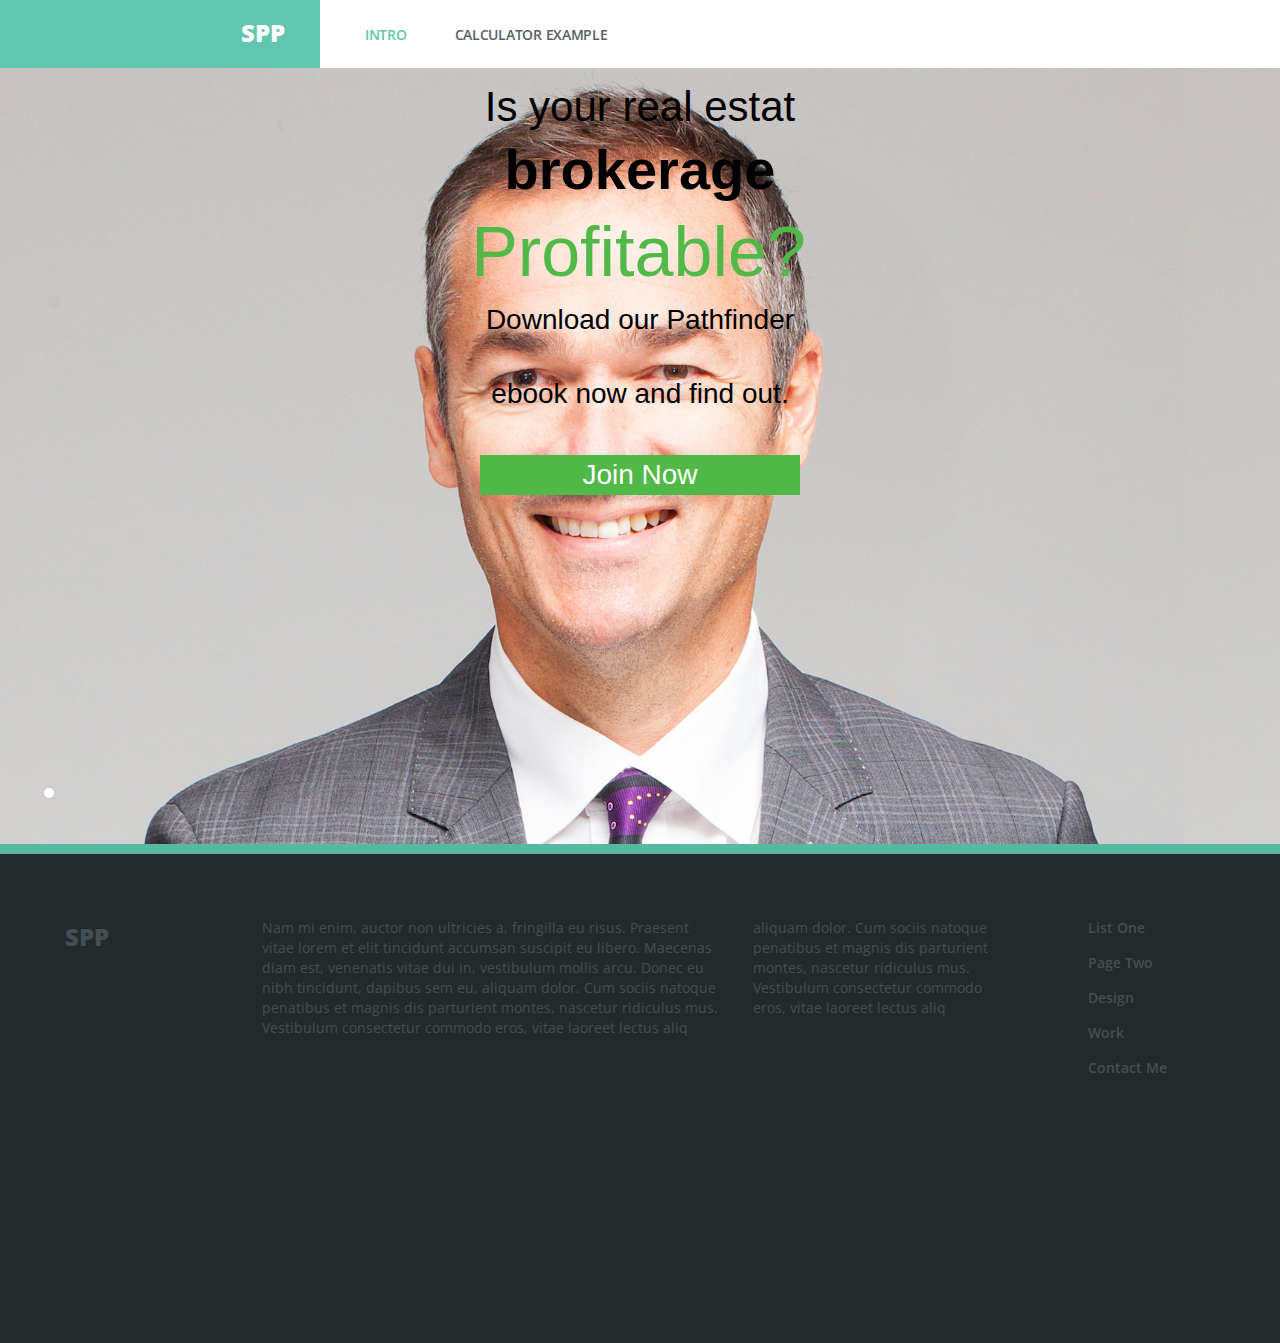
<file: index.html>
<!DOCTYPE html>
<html lang="en">
  <head>
    <meta charset="utf-8">
    <meta http-equiv="X-UA-Compatible" content="IE=edge">
    <meta name="viewport" content="width=device-width, initial-scale=1, maximum-scale=1">  
    <title>Infusion WP Theme</title>
    <!-- Bootstrap -->
    <link href="css/bootstrap.min.css" rel="stylesheet">
    <link rel="stylesheet" href="css/styles.css">
    <link rel="stylesheet" href="css/queries.css">
    <link href="http://netdna.bootstrapcdn.com/font-awesome/4.0.3/css/font-awesome.css" rel="stylesheet">
	  <!-- Fonts -->
    <link href='http://fonts.googleapis.com/css?family=Sintony:400,700' rel='stylesheet' type='text/css'>
    <link href='http://fonts.googleapis.com/css?family=Open+Sans:400,600,700' rel='stylesheet' type='text/css'>
    <!-- HTML5 Shim and Respond.js IE8 support of HTML5 elements and media queries -->
    <!-- WARNING: Respond.js doesn't work if you view the page via file:// -->
    <!--[if lt IE 9]>
      <script src="https://oss.maxcdn.com/libs/html5shiv/3.7.0/html5shiv.js"></script>
      <script src="https://oss.maxcdn.com/libs/respond.js/1.4.2/respond.min.js"></script>
    <![endif]-->
  </head>
  <body>
		<header class="clearfix">
		    <div class="logo col-md-3">
<h2 class="logo-text">SPP</h2></div>
		    <nav class="clearfix">
            <ul class="clearfix">
                <li><a href="#" class="active">Intro</a></li>
                <li><a href="calculator.html">Calculator Example</a></li>
            </ul>
        </nav>
        <div class="pullcontainer">
        <a href="#" id="pull"><i class="fa fa-bars fa-2x"></i></a>
        </div>     
		</header>
    <div class="banner">
    <ul>
        <li style="width: 100%; background-image: url('img/bg.jpg'); background-size: 239%;background-position-x: -305px;">
          <div class="container">
            <div class="row">
              <div class="col-md-6 col-md-offset-3">
			  <div id="quote">
				<h1>Is your real estat</h1>
				<h2>brokerage</h2>
				<h3>Profitable?</h3>
				<h5>Download our Pathfinder</h5>
				<h5>ebook now and find out.</h5>
				<p><a href="linker">
				</a></p><div id="join"><a href="linker">
				Join Now
				</a></div><a href="linker">
				</a><p><a href="linker"></a></p>
			  </div>
            </div>
          </div>
        </li>
    </ul>
</div>
</div>
    <div class="shadow"></div>
    <footer>
      <div class="container">
        <div class="row">
          <div class="col-md-2">
            <h2>SPP</h2>
          </div>
          <div class="col-md-5">
            <p>Nam mi enim, auctor non ultricies a, fringilla eu risus. Praesent vitae lorem et elit tincidunt accumsan suscipit eu libero. Maecenas diam est, venenatis vitae dui in, vestibulum mollis arcu. Donec eu nibh tincidunt, dapibus sem eu, aliquam dolor. Cum sociis natoque penatibus et magnis dis parturient montes, nascetur ridiculus mus. Vestibulum consectetur commodo eros, vitae laoreet lectus aliq</p>
          </div>
          <div class="col-md-3">
            <p>aliquam dolor. Cum sociis natoque penatibus et magnis dis parturient montes, nascetur ridiculus mus. Vestibulum consectetur commodo eros, vitae laoreet lectus aliq</p>
          </div>
          <div class="col-md-2">
            <ul class="footer-links">
              <li><a href="#">List One</a></li>
              <li><a href="#">Page Two</a></li>
              <li><a href="#">Design</a></li>
              <li><a href="#">Work</a></li>
              <li><a href="#">Contact Me</a></li>
            </ul>
          </div>
        </div>
      </div>  
    </footer>
    <script src="https://ajax.googleapis.com/ajax/libs/jquery/1.11.0/jquery.min.js"></script>
    <script src="js/bootstrap.min.js"></script>
    <script src="js/scripts.js"></script>
    <script src="js/unslider.min.js"></script>
  </body>
</html>
</file>
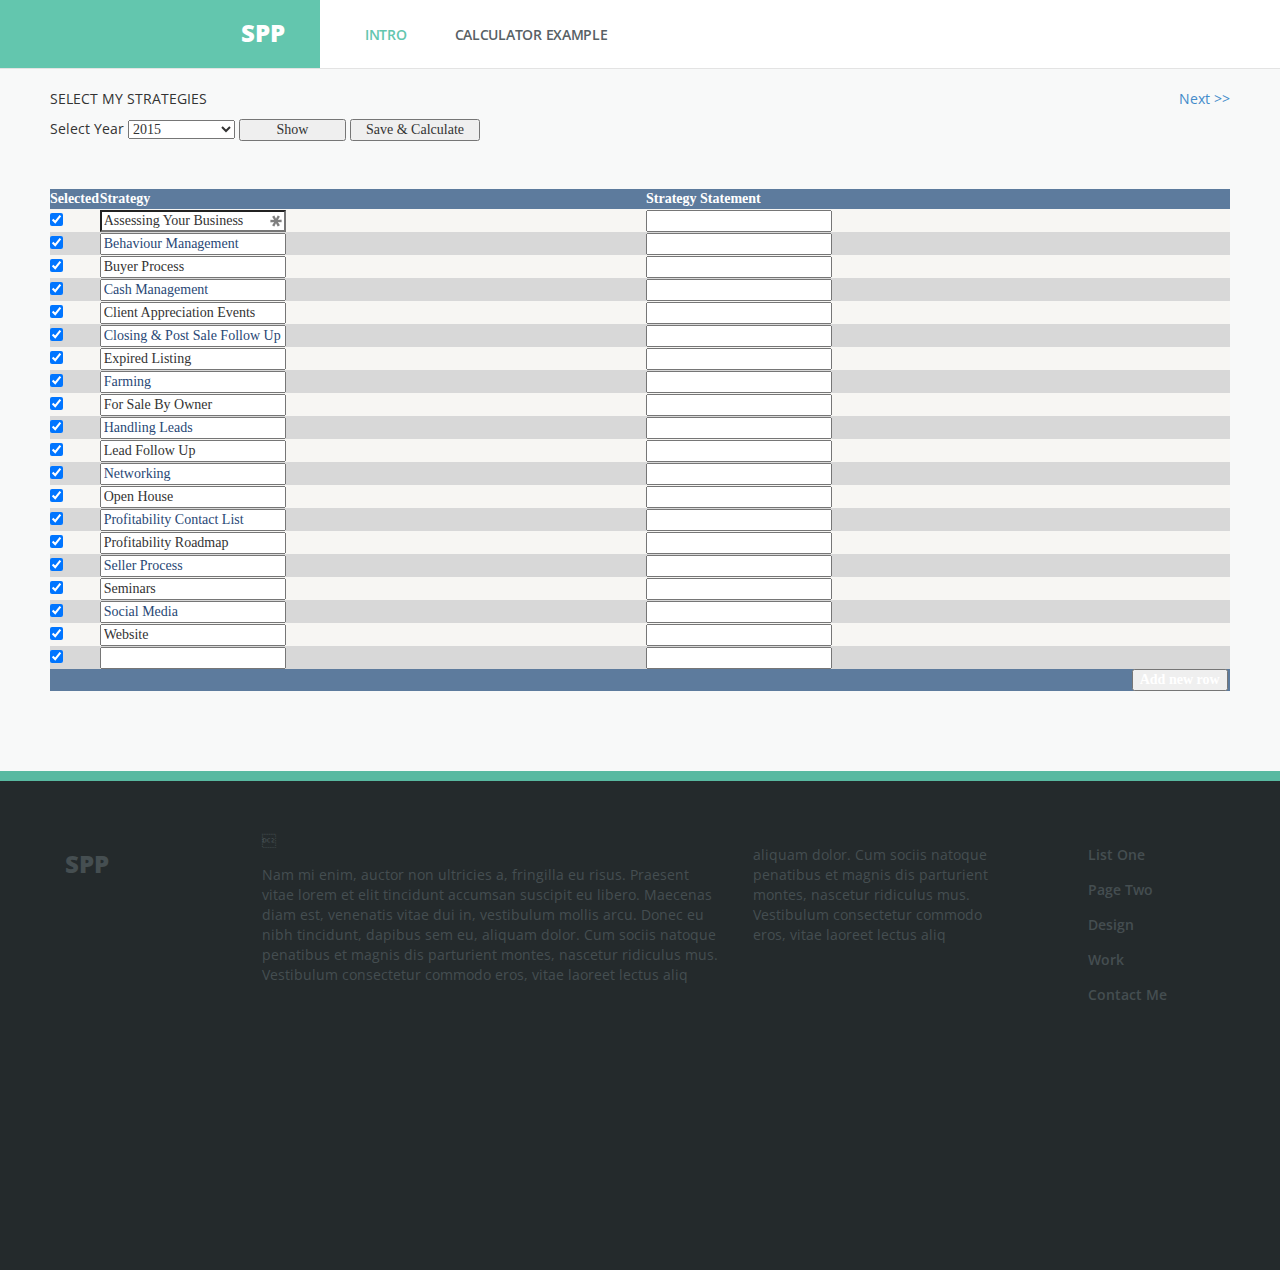
<file: calculator.html>
<!DOCTYPE html>
<html lang="en">
  <head>
    <meta charset="utf-8">
    <meta http-equiv="X-UA-Compatible" content="IE=edge">
    <meta name="viewport" content="width=device-width, initial-scale=1, maximum-scale=1">  
    <title>Infusion WP Theme</title>
    <!-- Bootstrap -->
    <link href="css/bootstrap.min.css" rel="stylesheet">
    <link rel="stylesheet" href="css/styles.css">
    <link rel="stylesheet" href="css/queries.css">
    <link href="http://netdna.bootstrapcdn.com/font-awesome/4.0.3/css/font-awesome.css" rel="stylesheet">
	  <!-- Fonts -->
    <link href='http://fonts.googleapis.com/css?family=Sintony:400,700' rel='stylesheet' type='text/css'>
    <link href='http://fonts.googleapis.com/css?family=Open+Sans:400,600,700' rel='stylesheet' type='text/css'>
    <!-- HTML5 Shim and Respond.js IE8 support of HTML5 elements and media queries -->
    <!-- WARNING: Respond.js doesn't work if you view the page via file:// -->
    <!--[if lt IE 9]>
      <script src="https://oss.maxcdn.com/libs/html5shiv/3.7.0/html5shiv.js"></script>
      <script src="https://oss.maxcdn.com/libs/respond.js/1.4.2/respond.min.js"></script>
    <![endif]-->
  </head>
  <body>
		<header class="clearfix">
		    <div class="logo col-md-3"><h2 class="logo-text">SPP</h2></div>
		    <nav class="clearfix">
            <ul class="clearfix">
                <li><a href="index.html" class="active">Intro</a></li>
                <li><a href="calculator.html">Calculator Example</a></li>
            </ul>
        </nav>
        <div class="pullcontainer">
        <a href="#" id="pull"><i class="fa fa-bars fa-2x"></i></a>
        </div>     
		</header>
    
    <div class="text-inter">
    <div class="container">
      <div class="row">
        <div class="main">
            
    <script type="text/javascript">
//<![CDATA[
Sys.WebForms.PageRequestManager._initialize('ctl00$MainContent$ScriptManager1', 'ctl03', ['tctl00$MainContent$upMain','MainContent_upMain'], [], [], 90, 'ctl00');
//]]>
</script>

    <div class="pageHeading">        
        SELECT MY STRATEGIES
        <div style="float:right;"><a id="MainContent_lnkNext" href="CustomizeMyStrategies.aspx">Next &gt;&gt;</a></div>
    </div>
    <div style="width: 100%; height: 20px; margin-top: 10px;">
        <div style="width:100%;float:left;">
            Select Year
            <select name="ctl00$MainContent$lstYear" id="MainContent_lstYear" style="font-family:Calibri;width:107px;">
	<option value="2013">2013</option>
	<option value="2014">2014</option>
	<option selected="selected" value="2015">2015</option>
	<option value="2016">2016</option>
	<option value="2017">2017</option>

</select>           
            <input type="submit" name="ctl00$MainContent$btnRefresh" value="Show" id="MainContent_btnRefresh" style="width:107px;">
            <input type="submit" name="ctl00$MainContent$btnSave" value="Save &amp; Calculate" id="MainContent_btnSave" style="width:130px;">
        </div>
        
    </div>
    <div id="MainContent_pnlMain">
	        
        <div id="MainContent_upMain">
		
                <div style="text-align: center; width: 100%; padding-top: 10px; font-size: 14px;">
                    <span id="MainContent_lblStatus" style="color:Red;font-weight:bold;"></span>
                </div>
                <br>
                <br>
                <table style="width: 100%;">
                    <tbody><tr>
                        <td style="width: 100%; vertical-align: top;">
                            <div>
			<table cellspacing="0" cellpadding="4" id="MainContent_gvStrategyList" style="color:#333333;font-family:Calibri;width:100%;border-collapse:collapse;margin-right: 0px">
				<tbody><tr align="left" style="color:White;background-color:#5D7B9D;font-weight:bold;">
					<th scope="col">Selected</th><th align="center" scope="col">Strategy</th><th scope="col">&nbsp;</th><th align="center" scope="col">
                                            Strategy Statement
                                        </th><th scope="col">&nbsp;</th>
				</tr><tr style="color:#333333;background-color:#F7F6F3;">
					<td style="width:2%;">
                                            <input type="hidden" name="ctl00$MainContent$gvStrategyList$ctl02$KPIStrategiesStrategyListId" id="MainContent_gvStrategyList_KPIStrategiesStrategyListId_0" value="31731">
                                            <input id="MainContent_gvStrategyList_cbSelected_0" type="checkbox" name="ctl00$MainContent$gvStrategyList$ctl02$cbSelected" checked="checked">                                            
                                        </td><td align="left" style="width:40%;">
                                            <input name="ctl00$MainContent$gvStrategyList$ctl02$txtStrategy" type="text" value="Assessing Your Business" id="MainContent_gvStrategyList_txtStrategy_0" class="gridstringbox" style="font-family: Calibri; cursor: auto; background-image: url([data-uri]); background-attachment: scroll; background-position: 100% 50%; background-repeat: no-repeat;" autocomplete="off">
                                        </td><td style="width:5%;">&nbsp;</td><td align="left" style="width:40%;">
                                            <input name="ctl00$MainContent$gvStrategyList$ctl02$txtStrategyStatement" type="text" id="MainContent_gvStrategyList_txtStrategyStatement_0" class="gridstringbox" style="font-family:Calibri;">
                                        </td><td style="width:7%;">&nbsp;</td>
				</tr><tr style="color:#284775;background-color:#D8D8D8;">
					<td style="width:2%;">
                                            <input type="hidden" name="ctl00$MainContent$gvStrategyList$ctl03$KPIStrategiesStrategyListId" id="MainContent_gvStrategyList_KPIStrategiesStrategyListId_1" value="31732">
                                            <input id="MainContent_gvStrategyList_cbSelected_1" type="checkbox" name="ctl00$MainContent$gvStrategyList$ctl03$cbSelected" checked="checked">                                            
                                        </td><td align="left" style="width:40%;">
                                            <input name="ctl00$MainContent$gvStrategyList$ctl03$txtStrategy" type="text" value="Behaviour Management" id="MainContent_gvStrategyList_txtStrategy_1" class="gridstringbox" style="font-family:Calibri;">
                                        </td><td style="width:5%;">&nbsp;</td><td align="left" style="width:40%;">
                                            <input name="ctl00$MainContent$gvStrategyList$ctl03$txtStrategyStatement" type="text" id="MainContent_gvStrategyList_txtStrategyStatement_1" class="gridstringbox" style="font-family:Calibri;">
                                        </td><td style="width:7%;">&nbsp;</td>
				</tr><tr style="color:#333333;background-color:#F7F6F3;">
					<td style="width:2%;">
                                            <input type="hidden" name="ctl00$MainContent$gvStrategyList$ctl04$KPIStrategiesStrategyListId" id="MainContent_gvStrategyList_KPIStrategiesStrategyListId_2" value="31733">
                                            <input id="MainContent_gvStrategyList_cbSelected_2" type="checkbox" name="ctl00$MainContent$gvStrategyList$ctl04$cbSelected" checked="checked">                                            
                                        </td><td align="left" style="width:40%;">
                                            <input name="ctl00$MainContent$gvStrategyList$ctl04$txtStrategy" type="text" value="Buyer Process" id="MainContent_gvStrategyList_txtStrategy_2" class="gridstringbox" style="font-family:Calibri;">
                                        </td><td style="width:5%;">&nbsp;</td><td align="left" style="width:40%;">
                                            <input name="ctl00$MainContent$gvStrategyList$ctl04$txtStrategyStatement" type="text" id="MainContent_gvStrategyList_txtStrategyStatement_2" class="gridstringbox" style="font-family:Calibri;">
                                        </td><td style="width:7%;">&nbsp;</td>
				</tr><tr style="color:#284775;background-color:#D8D8D8;">
					<td style="width:2%;">
                                            <input type="hidden" name="ctl00$MainContent$gvStrategyList$ctl05$KPIStrategiesStrategyListId" id="MainContent_gvStrategyList_KPIStrategiesStrategyListId_3" value="31734">
                                            <input id="MainContent_gvStrategyList_cbSelected_3" type="checkbox" name="ctl00$MainContent$gvStrategyList$ctl05$cbSelected" checked="checked">                                            
                                        </td><td align="left" style="width:40%;">
                                            <input name="ctl00$MainContent$gvStrategyList$ctl05$txtStrategy" type="text" value="Cash Management" id="MainContent_gvStrategyList_txtStrategy_3" class="gridstringbox" style="font-family:Calibri;">
                                        </td><td style="width:5%;">&nbsp;</td><td align="left" style="width:40%;">
                                            <input name="ctl00$MainContent$gvStrategyList$ctl05$txtStrategyStatement" type="text" id="MainContent_gvStrategyList_txtStrategyStatement_3" class="gridstringbox" style="font-family:Calibri;">
                                        </td><td style="width:7%;">&nbsp;</td>
				</tr><tr style="color:#333333;background-color:#F7F6F3;">
					<td style="width:2%;">
                                            <input type="hidden" name="ctl00$MainContent$gvStrategyList$ctl06$KPIStrategiesStrategyListId" id="MainContent_gvStrategyList_KPIStrategiesStrategyListId_4" value="31735">
                                            <input id="MainContent_gvStrategyList_cbSelected_4" type="checkbox" name="ctl00$MainContent$gvStrategyList$ctl06$cbSelected" checked="checked">                                            
                                        </td><td align="left" style="width:40%;">
                                            <input name="ctl00$MainContent$gvStrategyList$ctl06$txtStrategy" type="text" value="Client Appreciation Events" id="MainContent_gvStrategyList_txtStrategy_4" class="gridstringbox" style="font-family:Calibri;">
                                        </td><td style="width:5%;">&nbsp;</td><td align="left" style="width:40%;">
                                            <input name="ctl00$MainContent$gvStrategyList$ctl06$txtStrategyStatement" type="text" id="MainContent_gvStrategyList_txtStrategyStatement_4" class="gridstringbox" style="font-family:Calibri;">
                                        </td><td style="width:7%;">&nbsp;</td>
				</tr><tr style="color:#284775;background-color:#D8D8D8;">
					<td style="width:2%;">
                                            <input type="hidden" name="ctl00$MainContent$gvStrategyList$ctl07$KPIStrategiesStrategyListId" id="MainContent_gvStrategyList_KPIStrategiesStrategyListId_5" value="31736">
                                            <input id="MainContent_gvStrategyList_cbSelected_5" type="checkbox" name="ctl00$MainContent$gvStrategyList$ctl07$cbSelected" checked="checked">                                            
                                        </td><td align="left" style="width:40%;">
                                            <input name="ctl00$MainContent$gvStrategyList$ctl07$txtStrategy" type="text" value="Closing &amp; Post Sale Follow Up" id="MainContent_gvStrategyList_txtStrategy_5" class="gridstringbox" style="font-family:Calibri;">
                                        </td><td style="width:5%;">&nbsp;</td><td align="left" style="width:40%;">
                                            <input name="ctl00$MainContent$gvStrategyList$ctl07$txtStrategyStatement" type="text" id="MainContent_gvStrategyList_txtStrategyStatement_5" class="gridstringbox" style="font-family:Calibri;">
                                        </td><td style="width:7%;">&nbsp;</td>
				</tr><tr style="color:#333333;background-color:#F7F6F3;">
					<td style="width:2%;">
                                            <input type="hidden" name="ctl00$MainContent$gvStrategyList$ctl08$KPIStrategiesStrategyListId" id="MainContent_gvStrategyList_KPIStrategiesStrategyListId_6" value="31737">
                                            <input id="MainContent_gvStrategyList_cbSelected_6" type="checkbox" name="ctl00$MainContent$gvStrategyList$ctl08$cbSelected" checked="checked">                                            
                                        </td><td align="left" style="width:40%;">
                                            <input name="ctl00$MainContent$gvStrategyList$ctl08$txtStrategy" type="text" value="Expired Listing" id="MainContent_gvStrategyList_txtStrategy_6" class="gridstringbox" style="font-family:Calibri;">
                                        </td><td style="width:5%;">&nbsp;</td><td align="left" style="width:40%;">
                                            <input name="ctl00$MainContent$gvStrategyList$ctl08$txtStrategyStatement" type="text" id="MainContent_gvStrategyList_txtStrategyStatement_6" class="gridstringbox" style="font-family:Calibri;">
                                        </td><td style="width:7%;">&nbsp;</td>
				</tr><tr style="color:#284775;background-color:#D8D8D8;">
					<td style="width:2%;">
                                            <input type="hidden" name="ctl00$MainContent$gvStrategyList$ctl09$KPIStrategiesStrategyListId" id="MainContent_gvStrategyList_KPIStrategiesStrategyListId_7" value="31738">
                                            <input id="MainContent_gvStrategyList_cbSelected_7" type="checkbox" name="ctl00$MainContent$gvStrategyList$ctl09$cbSelected" checked="checked">                                            
                                        </td><td align="left" style="width:40%;">
                                            <input name="ctl00$MainContent$gvStrategyList$ctl09$txtStrategy" type="text" value="Farming" id="MainContent_gvStrategyList_txtStrategy_7" class="gridstringbox" style="font-family:Calibri;">
                                        </td><td style="width:5%;">&nbsp;</td><td align="left" style="width:40%;">
                                            <input name="ctl00$MainContent$gvStrategyList$ctl09$txtStrategyStatement" type="text" id="MainContent_gvStrategyList_txtStrategyStatement_7" class="gridstringbox" style="font-family:Calibri;">
                                        </td><td style="width:7%;">&nbsp;</td>
				</tr><tr style="color:#333333;background-color:#F7F6F3;">
					<td style="width:2%;">
                                            <input type="hidden" name="ctl00$MainContent$gvStrategyList$ctl10$KPIStrategiesStrategyListId" id="MainContent_gvStrategyList_KPIStrategiesStrategyListId_8" value="31739">
                                            <input id="MainContent_gvStrategyList_cbSelected_8" type="checkbox" name="ctl00$MainContent$gvStrategyList$ctl10$cbSelected" checked="checked">                                            
                                        </td><td align="left" style="width:40%;">
                                            <input name="ctl00$MainContent$gvStrategyList$ctl10$txtStrategy" type="text" value="For Sale By Owner" id="MainContent_gvStrategyList_txtStrategy_8" class="gridstringbox" style="font-family:Calibri;">
                                        </td><td style="width:5%;">&nbsp;</td><td align="left" style="width:40%;">
                                            <input name="ctl00$MainContent$gvStrategyList$ctl10$txtStrategyStatement" type="text" id="MainContent_gvStrategyList_txtStrategyStatement_8" class="gridstringbox" style="font-family:Calibri;">
                                        </td><td style="width:7%;">&nbsp;</td>
				</tr><tr style="color:#284775;background-color:#D8D8D8;">
					<td style="width:2%;">
                                            <input type="hidden" name="ctl00$MainContent$gvStrategyList$ctl11$KPIStrategiesStrategyListId" id="MainContent_gvStrategyList_KPIStrategiesStrategyListId_9" value="31740">
                                            <input id="MainContent_gvStrategyList_cbSelected_9" type="checkbox" name="ctl00$MainContent$gvStrategyList$ctl11$cbSelected" checked="checked">                                            
                                        </td><td align="left" style="width:40%;">
                                            <input name="ctl00$MainContent$gvStrategyList$ctl11$txtStrategy" type="text" value="Handling Leads" id="MainContent_gvStrategyList_txtStrategy_9" class="gridstringbox" style="font-family:Calibri;">
                                        </td><td style="width:5%;">&nbsp;</td><td align="left" style="width:40%;">
                                            <input name="ctl00$MainContent$gvStrategyList$ctl11$txtStrategyStatement" type="text" id="MainContent_gvStrategyList_txtStrategyStatement_9" class="gridstringbox" style="font-family:Calibri;">
                                        </td><td style="width:7%;">&nbsp;</td>
				</tr><tr style="color:#333333;background-color:#F7F6F3;">
					<td style="width:2%;">
                                            <input type="hidden" name="ctl00$MainContent$gvStrategyList$ctl12$KPIStrategiesStrategyListId" id="MainContent_gvStrategyList_KPIStrategiesStrategyListId_10" value="31741">
                                            <input id="MainContent_gvStrategyList_cbSelected_10" type="checkbox" name="ctl00$MainContent$gvStrategyList$ctl12$cbSelected" checked="checked">                                            
                                        </td><td align="left" style="width:40%;">
                                            <input name="ctl00$MainContent$gvStrategyList$ctl12$txtStrategy" type="text" value="Lead Follow Up" id="MainContent_gvStrategyList_txtStrategy_10" class="gridstringbox" style="font-family:Calibri;">
                                        </td><td style="width:5%;">&nbsp;</td><td align="left" style="width:40%;">
                                            <input name="ctl00$MainContent$gvStrategyList$ctl12$txtStrategyStatement" type="text" id="MainContent_gvStrategyList_txtStrategyStatement_10" class="gridstringbox" style="font-family:Calibri;">
                                        </td><td style="width:7%;">&nbsp;</td>
				</tr><tr style="color:#284775;background-color:#D8D8D8;">
					<td style="width:2%;">
                                            <input type="hidden" name="ctl00$MainContent$gvStrategyList$ctl13$KPIStrategiesStrategyListId" id="MainContent_gvStrategyList_KPIStrategiesStrategyListId_11" value="31742">
                                            <input id="MainContent_gvStrategyList_cbSelected_11" type="checkbox" name="ctl00$MainContent$gvStrategyList$ctl13$cbSelected" checked="checked">                                            
                                        </td><td align="left" style="width:40%;">
                                            <input name="ctl00$MainContent$gvStrategyList$ctl13$txtStrategy" type="text" value="Networking" id="MainContent_gvStrategyList_txtStrategy_11" class="gridstringbox" style="font-family:Calibri;">
                                        </td><td style="width:5%;">&nbsp;</td><td align="left" style="width:40%;">
                                            <input name="ctl00$MainContent$gvStrategyList$ctl13$txtStrategyStatement" type="text" id="MainContent_gvStrategyList_txtStrategyStatement_11" class="gridstringbox" style="font-family:Calibri;">
                                        </td><td style="width:7%;">&nbsp;</td>
				</tr><tr style="color:#333333;background-color:#F7F6F3;">
					<td style="width:2%;">
                                            <input type="hidden" name="ctl00$MainContent$gvStrategyList$ctl14$KPIStrategiesStrategyListId" id="MainContent_gvStrategyList_KPIStrategiesStrategyListId_12" value="31743">
                                            <input id="MainContent_gvStrategyList_cbSelected_12" type="checkbox" name="ctl00$MainContent$gvStrategyList$ctl14$cbSelected" checked="checked">                                            
                                        </td><td align="left" style="width:40%;">
                                            <input name="ctl00$MainContent$gvStrategyList$ctl14$txtStrategy" type="text" value="Open House" id="MainContent_gvStrategyList_txtStrategy_12" class="gridstringbox" style="font-family:Calibri;">
                                        </td><td style="width:5%;">&nbsp;</td><td align="left" style="width:40%;">
                                            <input name="ctl00$MainContent$gvStrategyList$ctl14$txtStrategyStatement" type="text" id="MainContent_gvStrategyList_txtStrategyStatement_12" class="gridstringbox" style="font-family:Calibri;">
                                        </td><td style="width:7%;">&nbsp;</td>
				</tr><tr style="color:#284775;background-color:#D8D8D8;">
					<td style="width:2%;">
                                            <input type="hidden" name="ctl00$MainContent$gvStrategyList$ctl15$KPIStrategiesStrategyListId" id="MainContent_gvStrategyList_KPIStrategiesStrategyListId_13" value="31744">
                                            <input id="MainContent_gvStrategyList_cbSelected_13" type="checkbox" name="ctl00$MainContent$gvStrategyList$ctl15$cbSelected" checked="checked">                                            
                                        </td><td align="left" style="width:40%;">
                                            <input name="ctl00$MainContent$gvStrategyList$ctl15$txtStrategy" type="text" value="Profitability Contact List" id="MainContent_gvStrategyList_txtStrategy_13" class="gridstringbox" style="font-family:Calibri;">
                                        </td><td style="width:5%;">&nbsp;</td><td align="left" style="width:40%;">
                                            <input name="ctl00$MainContent$gvStrategyList$ctl15$txtStrategyStatement" type="text" id="MainContent_gvStrategyList_txtStrategyStatement_13" class="gridstringbox" style="font-family:Calibri;">
                                        </td><td style="width:7%;">&nbsp;</td>
				</tr><tr style="color:#333333;background-color:#F7F6F3;">
					<td style="width:2%;">
                                            <input type="hidden" name="ctl00$MainContent$gvStrategyList$ctl16$KPIStrategiesStrategyListId" id="MainContent_gvStrategyList_KPIStrategiesStrategyListId_14" value="31745">
                                            <input id="MainContent_gvStrategyList_cbSelected_14" type="checkbox" name="ctl00$MainContent$gvStrategyList$ctl16$cbSelected" checked="checked">                                            
                                        </td><td align="left" style="width:40%;">
                                            <input name="ctl00$MainContent$gvStrategyList$ctl16$txtStrategy" type="text" value="Profitability Roadmap" id="MainContent_gvStrategyList_txtStrategy_14" class="gridstringbox" style="font-family:Calibri;">
                                        </td><td style="width:5%;">&nbsp;</td><td align="left" style="width:40%;">
                                            <input name="ctl00$MainContent$gvStrategyList$ctl16$txtStrategyStatement" type="text" id="MainContent_gvStrategyList_txtStrategyStatement_14" class="gridstringbox" style="font-family:Calibri;">
                                        </td><td style="width:7%;">&nbsp;</td>
				</tr><tr style="color:#284775;background-color:#D8D8D8;">
					<td style="width:2%;">
                                            <input type="hidden" name="ctl00$MainContent$gvStrategyList$ctl17$KPIStrategiesStrategyListId" id="MainContent_gvStrategyList_KPIStrategiesStrategyListId_15" value="31746">
                                            <input id="MainContent_gvStrategyList_cbSelected_15" type="checkbox" name="ctl00$MainContent$gvStrategyList$ctl17$cbSelected" checked="checked">                                            
                                        </td><td align="left" style="width:40%;">
                                            <input name="ctl00$MainContent$gvStrategyList$ctl17$txtStrategy" type="text" value="Seller Process" id="MainContent_gvStrategyList_txtStrategy_15" class="gridstringbox" style="font-family:Calibri;">
                                        </td><td style="width:5%;">&nbsp;</td><td align="left" style="width:40%;">
                                            <input name="ctl00$MainContent$gvStrategyList$ctl17$txtStrategyStatement" type="text" id="MainContent_gvStrategyList_txtStrategyStatement_15" class="gridstringbox" style="font-family:Calibri;">
                                        </td><td style="width:7%;">&nbsp;</td>
				</tr><tr style="color:#333333;background-color:#F7F6F3;">
					<td style="width:2%;">
                                            <input type="hidden" name="ctl00$MainContent$gvStrategyList$ctl18$KPIStrategiesStrategyListId" id="MainContent_gvStrategyList_KPIStrategiesStrategyListId_16" value="31747">
                                            <input id="MainContent_gvStrategyList_cbSelected_16" type="checkbox" name="ctl00$MainContent$gvStrategyList$ctl18$cbSelected" checked="checked">                                            
                                        </td><td align="left" style="width:40%;">
                                            <input name="ctl00$MainContent$gvStrategyList$ctl18$txtStrategy" type="text" value="Seminars" id="MainContent_gvStrategyList_txtStrategy_16" class="gridstringbox" style="font-family:Calibri;">
                                        </td><td style="width:5%;">&nbsp;</td><td align="left" style="width:40%;">
                                            <input name="ctl00$MainContent$gvStrategyList$ctl18$txtStrategyStatement" type="text" id="MainContent_gvStrategyList_txtStrategyStatement_16" class="gridstringbox" style="font-family:Calibri;">
                                        </td><td style="width:7%;">&nbsp;</td>
				</tr><tr style="color:#284775;background-color:#D8D8D8;">
					<td style="width:2%;">
                                            <input type="hidden" name="ctl00$MainContent$gvStrategyList$ctl19$KPIStrategiesStrategyListId" id="MainContent_gvStrategyList_KPIStrategiesStrategyListId_17" value="31748">
                                            <input id="MainContent_gvStrategyList_cbSelected_17" type="checkbox" name="ctl00$MainContent$gvStrategyList$ctl19$cbSelected" checked="checked">                                            
                                        </td><td align="left" style="width:40%;">
                                            <input name="ctl00$MainContent$gvStrategyList$ctl19$txtStrategy" type="text" value="Social Media" id="MainContent_gvStrategyList_txtStrategy_17" class="gridstringbox" style="font-family:Calibri;">
                                        </td><td style="width:5%;">&nbsp;</td><td align="left" style="width:40%;">
                                            <input name="ctl00$MainContent$gvStrategyList$ctl19$txtStrategyStatement" type="text" id="MainContent_gvStrategyList_txtStrategyStatement_17" class="gridstringbox" style="font-family:Calibri;">
                                        </td><td style="width:7%;">&nbsp;</td>
				</tr><tr style="color:#333333;background-color:#F7F6F3;">
					<td style="width:2%;">
                                            <input type="hidden" name="ctl00$MainContent$gvStrategyList$ctl20$KPIStrategiesStrategyListId" id="MainContent_gvStrategyList_KPIStrategiesStrategyListId_18" value="31749">
                                            <input id="MainContent_gvStrategyList_cbSelected_18" type="checkbox" name="ctl00$MainContent$gvStrategyList$ctl20$cbSelected" checked="checked">                                            
                                        </td><td align="left" style="width:40%;">
                                            <input name="ctl00$MainContent$gvStrategyList$ctl20$txtStrategy" type="text" value="Website" id="MainContent_gvStrategyList_txtStrategy_18" class="gridstringbox" style="font-family:Calibri;">
                                        </td><td style="width:5%;">&nbsp;</td><td align="left" style="width:40%;">
                                            <input name="ctl00$MainContent$gvStrategyList$ctl20$txtStrategyStatement" type="text" id="MainContent_gvStrategyList_txtStrategyStatement_18" class="gridstringbox" style="font-family:Calibri;">
                                        </td><td style="width:7%;">&nbsp;</td>
				</tr><tr style="color:#284775;background-color:#D8D8D8;">
					<td style="width:2%;">
                                            <input type="hidden" name="ctl00$MainContent$gvStrategyList$ctl21$KPIStrategiesStrategyListId" id="MainContent_gvStrategyList_KPIStrategiesStrategyListId_19">
                                            <input id="MainContent_gvStrategyList_cbSelected_19" type="checkbox" name="ctl00$MainContent$gvStrategyList$ctl21$cbSelected" checked="checked">                                            
                                        </td><td align="left" style="width:40%;">
                                            <input name="ctl00$MainContent$gvStrategyList$ctl21$txtStrategy" type="text" id="MainContent_gvStrategyList_txtStrategy_19" class="gridstringbox" style="font-family:Calibri;">
                                        </td><td style="width:5%;">&nbsp;</td><td align="left" style="width:40%;">
                                            <input name="ctl00$MainContent$gvStrategyList$ctl21$txtStrategyStatement" type="text" id="MainContent_gvStrategyList_txtStrategyStatement_19" class="gridstringbox" style="font-family:Calibri;">
                                        </td><td style="width:7%;">&nbsp;</td>
				</tr><tr style="color:White;background-color:#5D7B9D;font-weight:bold;">
					<td>&nbsp;</td><td>&nbsp;</td><td>&nbsp;</td><td>&nbsp;</td><td>
                                            <input type="submit" name="ctl00$MainContent$gvStrategyList$ctl22$btnAddNewRow" value="Add new row" id="MainContent_gvStrategyList_btnAddNewRow" style="font-family:Calibri;">
                                        </td>
				</tr>
			</tbody></table>
		</div>
                        </td>
                    </tr>
                </tbody></table>
                
            
	</div>
    
</div>

        </div>
      </div>
    </div>
    </div>
    <div class="shadow"></div>
    <footer>
      <div class="container">
        <div class="row">
          <div class="col-md-2">
            <h2>SPP</h2>
          </div>
          <div class="col-md-5">
            <p>Nam mi enim, auctor non ultricies a, fringilla eu risus. Praesent vitae lorem et elit tincidunt accumsan suscipit eu libero. Maecenas diam est, venenatis vitae dui in, vestibulum mollis arcu. Donec eu nibh tincidunt, dapibus sem eu, aliquam dolor. Cum sociis natoque penatibus et magnis dis parturient montes, nascetur ridiculus mus. Vestibulum consectetur commodo eros, vitae laoreet lectus aliq</p>
          </div>
          <div class="col-md-3">
            <p>aliquam dolor. Cum sociis natoque penatibus et magnis dis parturient montes, nascetur ridiculus mus. Vestibulum consectetur commodo eros, vitae laoreet lectus aliq</p>
          </div>
          <div class="col-md-2">
            <ul class="footer-links">
              <li><a href="#">List One</a></li>
              <li><a href="#">Page Two</a></li>
              <li><a href="#">Design</a></li>
              <li><a href="#">Work</a></li>
              <li><a href="#">Contact Me</a></li>
            </ul>
          </div>
        </div>
      </div>  
    </footer>
    <script src="https://ajax.googleapis.com/ajax/libs/jquery/1.11.0/jquery.min.js"></script>
    <script src="js/bootstrap.min.js"></script>
    <script src="js/scripts.js"></script>
    <script src="js/unslider.min.js"></script>
  </body>
</html>
</file>
<file: css/queries.css>
/* ==========================================================================
   CSS Queries
   ========================================================================== */

@media screen and (max-width: 1200px) {  
    nav {   
        height: auto;
        width: 100%;  
    }  
    nav ul {  
        width: 100%;  
        display: block;  
        height: auto;
        margin: 0;
        padding: 0;  
    }  
    nav li {  
        width: 100%;  
        float: left;  
        background-color: #242a2c; 
        position: relative;
        text-align: center;
    }
    nav ul li a {  
        width: 100%;  
        float: left;  
        background-color: #242a2c; 
        position: relative;
        padding: 25px 0; 
        text-align: center;
        border-bottom: 1px dotted rgba(255, 255, 255, 0.2);
    }
    nav ul li a.last {  
        border-bottom: none;
    }
    .laptop-placeholder img {
        max-width: 80%;
    }
}  

@media only screen and (max-width : 1200px) {  
    nav {  
        border-bottom: 0;  
    }  
    nav ul {  
        display: none;  
        height: auto;  
    }
    .pullcontainer {
	    width: 100%;
		text-align: right;
		padding: 20px 20px 0 0;
    }   
    .pullcontainer a#pull {  
        display: block;  
        width: 100%;
        color: #242a2c;   
    }   
}
</file>
<file: css/styles.css>
/*! normalize.css v1.0.0 | MIT License | git.io/normalize */
 
/* ==========================================================================
   HTML5 display definitions
   ========================================================================== */
 
/*
 * Corrects `block` display not defined in IE 6/7/8/9 and Firefox 3.
 */
 
article,
aside,
details,
figcaption,
figure,
footer,
header,
hgroup,
nav,
section,
summary {
    display: block;
}
 
/*
 * Corrects `inline-block` display not defined in IE 6/7/8/9 and Firefox 3.
 */
 
audio,
canvas,
video {
    display: inline-block;
    *display: inline;
    *zoom: 1;
}
 
/*
 * Prevents modern browsers from displaying `audio` without controls.
 * Remove excess height in iOS 5 devices.
 */
 
audio:not([controls]) {
    display: none;
    height: 0;
}
 
/*
 * Addresses styling for `hidden` attribute not present in IE 7/8/9, Firefox 3,
 * and Safari 4.
 * Known issue: no IE 6 support.
 */
 
[hidden] {
    display: none;
}
 
/* ==========================================================================
   Base
   ========================================================================== */
 
/*
 * 1. Corrects text resizing oddly in IE 6/7 when body `font-size` is set using
 *    `em` units.
 * 2. Prevents iOS text size adjust after orientation change, without disabling
 *    user zoom.
 */
 
html {
    font-size: 100%; /* 1 */
    -webkit-text-size-adjust: 100%; /* 2 */
    -ms-text-size-adjust: 100%; /* 2 */
}

html, html a {
    -webkit-font-smoothing: antialiased !important;
    -moz-font-smoothing: antialiased !important;
    -o-font-smoothing: antialiased !important;
    text-shadow: 1px 1px 1px rgba(0,0,0,0.004);
    transition: 0.5s ease;
    -moz-transition: 0.5s ease;
    -webkit-transition: 0.5s ease;
    -o-transition: 0.5s ease;
}
 
/*
 * Addresses `font-family` inconsistency between `textarea` and other form
 * elements.
 */
 
html,
button,
input,
select,
textarea {
    font-family: serif;
}
 
/*
 * Addresses margins handled incorrectly in IE 6/7.
 */
 
body {
    margin: 0;
    font-family: 'Open Sans', sans-serif;
}
 
/* ==========================================================================
   Links
   ========================================================================== */
 
/*
 * Addresses `outline` inconsistency between Chrome and other browsers.
 */
 
a:focus {
    outline: thin dotted;
}
 
/*
 * Improves readability when focused and also mouse hovered in all browsers.
 */
 
a:active,
a:hover {
    outline: 0;
}
 
/* ==========================================================================
   Typography
   ========================================================================== */
 
/*
 * Addresses font sizes and margins set differently in IE 6/7.
 * Addresses font sizes within `section` and `article` in Firefox 4+, Safari 5,
 * and Chrome.
 */
 
h1 {
    font-size: 2em;
    margin: 0.67em 0;
}
 
h2 {
    font-size: 1.5em;
    margin: 0.83em 0;
    font-weight: 800;
}
 
h3 {
    font-size: 1.17em;
    margin: 1em 0;
}
 
h4 {
    font-size: 1em;
    margin: 1.33em 0;
}
 
h5 {
    font-size: 0.83em;
    margin: 1.67em 0;
}
 
h6 {
    font-size: 0.75em;
    margin: 2.33em 0;
}
 
/*
 * Addresses styling not present in IE 7/8/9, Safari 5, and Chrome.
 */
 
abbr[title] {
    border-bottom: 1px dotted;
}
 
/*
 * Addresses style set to `bolder` in Firefox 3+, Safari 4/5, and Chrome.
 */
 
b,
strong {
    font-weight: bold;
}
 
blockquote {
    margin: 1em 40px;
}
 
/*
 * Addresses styling not present in Safari 5 and Chrome.
 */
 
dfn {
    font-style: italic;
}
 
/*
 * Addresses styling not present in IE 6/7/8/9.
 */
 
mark {
    background: #ff0;
    color: #000;
}
 
/*
 * Addresses margins set differently in IE 6/7.
 */
 
p,
pre {
    margin: 1em 0;
}
 
/*
 * Corrects font family set oddly in IE 6, Safari 4/5, and Chrome.
 */
 
code,
kbd,
pre,
samp {
    font-family: monospace, serif;
    _font-family: 'courier new', monospace;
    font-size: 1em;
}
 
/*
 * Improves readability of pre-formatted text in all browsers.
 */
 
pre {
    white-space: pre;
    white-space: pre-wrap;
    word-wrap: break-word;
}
 
/*
 * Addresses CSS quotes not supported in IE 6/7.
 */
 
q {
    quotes: none;
}
 
/*
 * Addresses `quotes` property not supported in Safari 4.
 */
 
q:before,
q:after {
    content: '';
    content: none;
}
 
small {
    font-size: 75%;
}
 
/*
 * Prevents `sub` and `sup` affecting `line-height` in all browsers.
 */
 
sub,
sup {
    font-size: 75%;
    line-height: 0;
    position: relative;
    vertical-align: baseline;
}
 
sup {
    top: -0.5em;
}
 
sub {
    bottom: -0.25em;
}
 
/* ==========================================================================
   Lists
   ========================================================================== */
 
/*
 * Addresses margins set differently in IE 6/7.
 */
 
dl,
menu,
ol,
ul {
    margin: 1em 0;
}
 
dd {
    margin: 0 0 0 40px;
}
 
/*
 * Addresses paddings set differently in IE 6/7.
 */
 
menu,
ol,
ul {
    padding: 0 0 0 40px;
}
 
/*
 * Corrects list images handled incorrectly in IE 7.
 */
 
nav ul,
nav ol {
    list-style: none;
    list-style-image: none;
}
 
/* ==========================================================================
   Embedded content
   ========================================================================== */
 
/*
 * 1. Removes border when inside `a` element in IE 6/7/8/9 and Firefox 3.
 * 2. Improves image quality when scaled in IE 7.
 */
 
img {
    border: 0; /* 1 */
    -ms-interpolation-mode: bicubic; /* 2 */
}
 
/*
 * Corrects overflow displayed oddly in IE 9.
 */
 
svg:not(:root) {
    overflow: hidden;
}
 
/* ==========================================================================
   Figures
   ========================================================================== */
 
/*
 * Addresses margin not present in IE 6/7/8/9, Safari 5, and Opera 11.
 */
 
figure {
    margin: 0;
}
 
/* ==========================================================================
   Forms
   ========================================================================== */
 
/*
 * Corrects margin displayed oddly in IE 6/7.
 */
 
form {
    margin: 0;
}
 
/*
 * Define consistent border, margin, and padding.
 */
 
fieldset {
    border: 1px solid #c0c0c0;
    margin: 0 2px;
    padding: 0.35em 0.625em 0.75em;
}
 
/*
 * 1. Corrects color not being inherited in IE 6/7/8/9.
 * 2. Corrects text not wrapping in Firefox 3.
 * 3. Corrects alignment displayed oddly in IE 6/7.
 */
 
legend {
    border: 0; /* 1 */
    padding: 0;
    white-space: normal; /* 2 */
    *margin-left: -7px; /* 3 */
}
 
/*
 * 1. Corrects font size not being inherited in all browsers.
 * 2. Addresses margins set differently in IE 6/7, Firefox 3+, Safari 5,
 *    and Chrome.
 * 3. Improves appearance and consistency in all browsers.
 */
 
button,
input,
select,
textarea {
    font-size: 100%; /* 1 */
    margin: 0; /* 2 */
    vertical-align: baseline; /* 3 */
    *vertical-align: middle; /* 3 */
}
 
/*
 * Addresses Firefox 3+ setting `line-height` on `input` using `!important` in
 * the UA stylesheet.
 */
 
button,
input {
    line-height: normal;
}
 
/*
 * 1. Avoid the WebKit bug in Android 4.0.* where (2) destroys native `audio`
 *    and `video` controls.
 * 2. Corrects inability to style clickable `input` types in iOS.
 * 3. Improves usability and consistency of cursor style between image-type
 *    `input` and others.
 * 4. Removes inner spacing in IE 7 without affecting normal text inputs.
 *    Known issue: inner spacing remains in IE 6.
 */
 
button,
html input[type="button"], /* 1 */
input[type="reset"],
input[type="submit"] {
    -webkit-appearance: button; /* 2 */
    cursor: pointer; /* 3 */
    *overflow: visible;  /* 4 */
}
 
/*
 * Re-set default cursor for disabled elements.
 */
 
button[disabled],
input[disabled] {
    cursor: default;
}
 
/*
 * 1. Addresses box sizing set to content-box in IE 8/9.
 * 2. Removes excess padding in IE 8/9.
 * 3. Removes excess padding in IE 7.
 *    Known issue: excess padding remains in IE 6.
 */
 
input[type="checkbox"],
input[type="radio"] {
    box-sizing: border-box; /* 1 */
    padding: 0; /* 2 */
    *height: 13px; /* 3 */
    *width: 13px; /* 3 */
}
 
/*
 * 1. Addresses `appearance` set to `searchfield` in Safari 5 and Chrome.
 * 2. Addresses `box-sizing` set to `border-box` in Safari 5 and Chrome
 *    (include `-moz` to future-proof).
 */
 
input[type="search"] {
    -webkit-appearance: textfield; /* 1 */
    -moz-box-sizing: content-box;
    -webkit-box-sizing: content-box; /* 2 */
    box-sizing: content-box;
}
 
/*
 * Removes inner padding and search cancel button in Safari 5 and Chrome
 * on OS X.
 */
 
input[type="search"]::-webkit-search-cancel-button,
input[type="search"]::-webkit-search-decoration {
    -webkit-appearance: none;
}
 
/*
 * Removes inner padding and border in Firefox 3+.
 */
 
button::-moz-focus-inner,
input::-moz-focus-inner {
    border: 0;
    padding: 0;
}
 
/*
 * 1. Removes default vertical scrollbar in IE 6/7/8/9.
 * 2. Improves readability and alignment in all browsers.
 */
 
textarea {
    overflow: auto; /* 1 */
    vertical-align: top; /* 2 */
}
 
/* ==========================================================================
   Tables
   ========================================================================== */
 
/*
 * Remove most spacing between table cells.
 */
 
table {
    border-collapse: collapse;
    border-spacing: 0;
}

/* ==========================================================================
   User Styles
   ========================================================================== */
 
/*
 * Put all your custom styles here.
 */
 .clearfix:before,  
.clearfix:after {  
    content: " ";  
    display: table;  
}  
.clearfix:after {  
    clear: both;  
}  
.clearfix {  
    *zoom: 1;  
}  
.pullcontainer a#pull {  
    display: none;  
}
header {
    background-color: #fff;
}
h2.logo-text {
    font-size: 24px;
    margin: 0;
    padding: 20px 20px;
}
.logo {
    float: left;
    text-align: right;
    height: 68px;
    background-color: #63c6ae;
    position: relative;
    color: #fff;
}
.logo-bg {
    background-color: #63c6ae;
    position: absolute;
    left:0px;
    top: 0px;
    padding: 34px;
    width: 50%;
}
nav {
    float: left;
    background-color: #fff;
}
nav ul {
    margin: 0;
}
nav ul li {
    list-style: none;
    float: left;
}
nav ul li a {
    display: block;
    padding: 25px 43px 23px 5px;
    text-transform: uppercase;
    color: #586165;
    font-size: 14px;
    font-weight: 600;
    letter-spacing: -0.02em;
    transition: 0.5s ease;
    -moz-transition: 0.5s ease;
    -webkit-transition: 0.5s ease;
    -o-transition: 0.5s ease;
}
nav ul li a:hover {
    text-decoration: none;
    color: #63c6ae;
}
nav ul li a.active {
    color: #63c6ae;
}
.hero {
    background: url(../img/herobg.jpg) no-repeat center center; 
    -webkit-background-size: cover;
    -moz-background-size: cover;
    -o-background-size: cover;
    background-size: cover;
    -webkit-box-shadow: inset 0 8px 0px -6px rgba(0,0,0,0.3);
    -moz-box-shadow: inset 0 8px 0px -6px rgba(0,0,0,0.3);
    box-shadow: inset 0 8px 0px -6px rgba(0,0,0,0.3);
    text-align: center;
    padding: 20% 0;
    margin-bottom: 40px;
}
.hero-title {
    background-color: #63c6ae;
    color: #fff;
    font-size: 28px;
    font-weight: 600;
    padding: 30px 20px;
    margin-top: 240px;
}
.hero-content {
    background-color: #242a2c;
    margin: 5px 30px 35px;
    color: #fff;
    padding: 20px;
    font-size: 16px;
}
.hero-btn {
    border: solid 1px rgba(255,255,255,0.3);
    background-color: rgba(0,0,0,0.2);
    -moz-border-radius: 5px;
    -webkit-border-radius: 5px;
    border-radius: 5px; /* future proofing */
    -khtml-border-radius: 5px; /* for old Konqueror browsers */
    padding: 15px 25px;
    color: #fff;
    text-decoration: none;
    font-size: 16px;
    font-weight: 600;
}
.hero-btn:hover {
    color: #63c6ae;
    text-decoration: none;
    border: solid 1px rgba(255,255,255,0.6);
    background-color: rgba(0,0,0,0.4);
}
.arrow {
    height: 37px;
    width: 100%;
    padding: 0px;
    margin: -37px 0;
    background-image: url('../img/arrowup.png');
    background-repeat: no-repeat;
    background-position: center;
    position: relative;
}
.carousel {
    text-align: center;
    margin-top: 40px;
}
.av1 {
    height: 88px;
    width: 88px;
    background: url(../img/teamsprite.png) no-repeat;
    background-position:  0px 0px;
    margin: -55px auto;
    position: relative;
}
.ca-hover:hover .av1 {
    background: url(../img/teamsprite.png) no-repeat;
    background-position:  0px -88px;

}
.av2 {
    height: 88px;
    width: 88px;
    background: url(../img/teamsprite.png) no-repeat;
    background-position:  -88px 0px;
    margin: -55px auto;
    position: relative;
}
.ca-hover:hover .av2 {
    background: url(../img/teamsprite.png) no-repeat;
    background-position:  -88px -88px;
}
.av3 {
    height: 88px;
    width: 88px;
    background: url(../img/teamsprite.png) no-repeat;
    background-position:  -176px 0px;
    margin: -55px auto;
    position: relative;
}
.ca-hover:hover .av3 {
    background: url(../img/teamsprite.png) no-repeat;
    background-position:  -176px -88px;
}
.av4 {
    height: 88px;
    width: 88px;
    background: url(../img/teamsprite.png) no-repeat;
    background-position:  -264px 0px;
    margin: -55px auto;
    position: relative;
}
.ca-hover:hover .av4 {
    background: url(../img/teamsprite.png) no-repeat;
    background-position:  -264px -88px;
}
.carousel-content {
    text-align: left;
    padding: 10px 25px;
    border-left: solid 1px #dbe1e7;
}
.carousel-content h3, .text-inter h3 {
    color: #737c85;
    font-size: 21px;
    padding-top: 40px;
}
.carousel-content p, .text-inter p {
    color: #929da5;
    font-size: 14px;
    word-spacing: 2px;
}
.overlay {
    height: 100%;
    position: absolute;
    left: 15px;
    right: 15px;
    top: 0px;
    opacity: 0;
    border: solid 5px #63c6ae;
}
.overlay:hover {
    opacity: 1;
}
.ca-hover:hover .carousel-content h3 {
    color: #63c6ae;
}
.ca-hover:hover .carousel-content p {
    color: #63c6ae;
}
.carousel-img img {
    width: 100%;
}
.controls {
    margin: 20px;
    text-align: center;
}
.controls li {
    list-style: none;
    display: inline;
}
.pagination.active {
    background-color: #929da5;
    border-color: #fff;
    height: 15px;
    width: 15px;
}
.pagination {
    border: 3px solid #c3c9ce;
    border-radius: 10px;
    display: inline-block;
    height: 15px;
    width: 15px;
    margin-right: 4px;
    cursor: pointer;
    transition: 0.5s ease;
    -moz-transition: 0.5s ease;
    -webkit-transition: 0.5s ease;
    -o-transition: 0.5s ease;
}
.pagination:hover {
    border-color: #929da5;
}
.text-inter {
    background-color: #f8f9f9;
    padding: 20px 0 80px;
    border-top: solid 1px #e3e3e3;
}
.button.solid-color {
    background-color: #63c6ae;
    padding: 15px 40px;
    border-radius: 3px;
    font-weight: 600;
    font-size: 16px;
    color: #fff;
    margin-right: 15px;
}
.button.solid-color:hover {
    background-color: #929da5;
    text-decoration: none;
}
.button.extra-color {
    background-color: #455357;
    padding: 15px 40px;
    border-radius: 3px;
    font-weight: 600;
    font-size: 16px;
    color: #fff;
}
.button.extra-color:hover {
    background-color: #929da5;
    text-decoration: none;
}
.divider {
    height: 25px;
}
.h2-wrap {
    background-color: #63c6ae;
    padding: 5px 0;
}
.standard-block {
    font-size: 24px;
    color: #fff;
    font-weight: 400 !important;
}
.articles {
    overflow: hidden;
}
.container-fluid {
    padding-left: 0px;
    padding-right: 15px;
}
.article-img img {
    width: 100%;
}
.article-img {
    padding-left: 0px;
    padding-right: 0px;
}
.article-overlay {
    height: 100%;
    width: 100%;
    position: absolute;
    top: 0px;
    background-color: #000;
    opacity: 0.5;
    transition: 0.5s ease;
    -moz-transition: 0.5s ease;
    -webkit-transition: 0.5s ease;
    -o-transition: 0.5s ease;
    cursor: pointer;
}
.article-overlay:hover {
    opacity: 0;

}
.container-articles {
    border-bottom: 1px solid #333b3e;
}
.laptop-slider {
    text-align: center;
    background-color: #242a2c;
    padding: 125px 0 100px;
    color: #fff;

}
.slideshow, .quote-slideshow {
    position: relative;
    display: block;
    overflow: hidden;
}
.next, .prev, .quote-next, .quote-prev{
    color: #fff;
    position: absolute;
    top: 50%;
    z-index: 1;
    margin-top: -.75em;
    user-select: none;
    transition: 0.5s ease;
    -moz-transition: 0.5s ease;
    -webkit-transition: 0.5s ease;
    -o-transition: 0.5s ease;
}
.next:hover, .prev:hover, .quote-next:hover, .quote-prev:hover{
    cursor: pointer;
    color: #6dbeaa;
}
.next, .quote-next {
    right: 15px;
}
.prev, .quote-prev{
    left: 15px;
}
figure{
    position: absolute;
    opacity: 0;
    transition: 1s opacity;
    width: 100%;
}
figure.show {
    opacity: 1;
    position: absolute;
    position: static;
    transition: 1s opacity;
}
figcaption{
    font-size: 18px;
    color: #fff;
    text-align: center;
}
figcaption a{
color: #fff;
}
.quote-container {
    background-color: #63c6ae;
    padding: 50px 0;
}
.quote-slideshow {
    height: auto;
}
.quote-slideshow h2 {
    color: #fff;
    font-size: 30px;
    font-weight: 200;
    font-style: italic;
}
.circle {
    background-color: rgba(0,0,0,0.1);
    width: 40px;
    height: 40px;
    border-radius: 50%;
    text-align: center;
}
.circle i {
    margin-top: 6px;
}
.shadow{
    height: 10px;
    background-color: #58b9a1;
}
footer {
    background-color: #242a2c;
    padding: 50px 0 250px 0;
    color: #454e51;
}
footer h2 {
    font-size: 24px;
}
.footer-links li {
    list-style: none;
}
.footer-links li a{
    color: #454e51;
    margin-bottom: 15px;
    display: block;
    font-weight: 600;
}
.footer-links li a:hover {
    color: #687579;
    text-decoration: none;
}
.banner { 
    position: relative; 
    overflow: auto; 
    width: 100%;
    text-align: center;
}
.banner ul {
    margin: 0;
    padding: 0;
}
.banner li { 
    list-style: none; 
}
.banner ul li { 
    float: left;
    height: 776px;
    display: block;
    background-size: auto 100% !important;
    background-repeat-y: no-repeat;
}
.banner .dots {
    position: absolute;
    left: 0;
    right: 0;
    bottom: 20px;
    text-align: left;
}
.banner .dots li {
    display: inline-block;
    width: 10px;
    height: 10px;
    margin: 0 4px;    
    text-indent: -999em;     
    border: 2px solid #fff;
    border-radius: 6px;    
    cursor: pointer;
    opacity: .4;       
    -webkit-transition: background .5s, opacity .5s;
    -moz-transition: background .5s, opacity .5s;
    transition: background .5s, opacity .5s;
}
.banner .dots li.active {
    background: #fff;
    opacity: 1;
}



#quote h1{
	font-family: 'latoregular', sans-serif;
	font-size: 3em;
	color: #000;
	line-height: 0.5em;
}

#quote h2{
	font-family: 'latoregular', sans-serif;
	font-size: 4em;
	color: #000;
	line-height: 0.2em;	
}

#quote h3{
	font-family: 'latobold', sans-serif;
	font-size: 5em;
	color: #50B948;
	text-transform: none;
	line-height: 0.2em;
	margin-bottom: 20px;
	margin-left: -3px;
	
}

#quote h5{
	font-family: 'latoregular', sans-serif;
	font-size: 2em;
	color: #000;
	line-height: 1em;
}

#join {
	background: #50B948;
	width: 320px;
	margin-top: 0px;
	text-align: center;
	margin: 0 auto;
}

#join a {
	font-size: 2em;
	color: #fff;
	font-family: 'latoregular', sans-serif;
	text-align: center;
}
</file>
